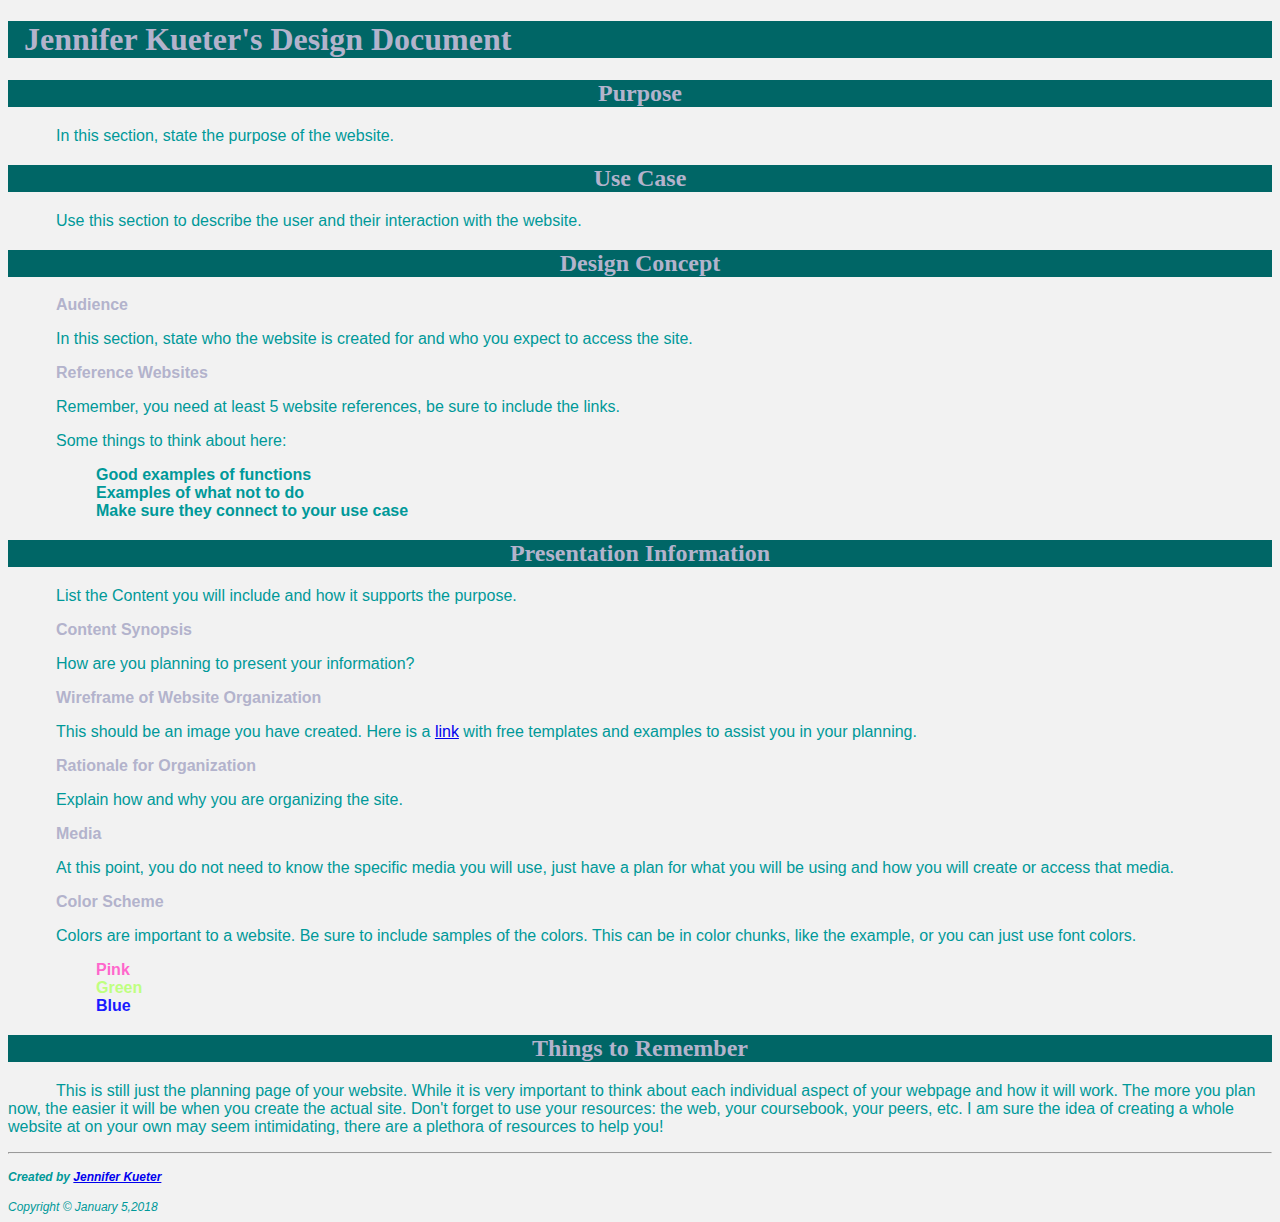
<file: designdocument.html>
<!DOCTYPE html>
<html lang="en">
<head>
<title>Jennifer Kueter's Design Document</title>
<meta charset="utf-8">
<style>
body { background-color:#f2f2f2;
       color:#009999;
       font-family:Arial, Verdana, sans-serif;
}
header { background-color:#006666;   
       color:#b3b3cc;
       font-family:Georgia, "Times New Roman", serif;
	   text-indent: 1em;
}
nav { word-spacing: 1em; }
h2 { background-color:#006666;
     color:#b3b3cc;
     font-family:Georgia, "Times New Roman", serif;
	 text-align: center; 
}
h3 { font-size:1.00em;
	color: #b3b3cc;
    text-indent: 3em; 
}
p { font-size:1.0em;
    text-indent: 3em; 
}
ul {font-weight:bold;
	 text-indent: 3em;
	 list-style-type: none; 
}
footer { font-style: italic;
         font-size: .75em;
		 
}
</style>
</head>
<body>
<header>
 <h1>Jennifer Kueter's Design Document</h1>
</header>

 <main>
 <h2>Purpose</h2>
 <p>In this section, state the purpose of the website.</p>
 
 <h2>Use Case</h2>
 <p>Use this section to describe the user and their interaction with the website.</p>
  
  <h2>Design Concept</h2>
  <h3>Audience</h3>
  <p>In this section, state who the website is created for and who you expect to access the site.</p>
  <h3>Reference Websites</h3>
  
  <p>Remember, you need at least 5 website references, be sure to include the links.</p> 
	  
 <p>Some things to think about here:</p>
  <ul>
	 <li>Good examples of functions<li>
	 <li>Examples of what not to do<li>
	 <li>Make sure they connect to your use case<li>
  </ul>
	  
 <h2>Presentation Information</h2>
  <p>List the Content you will include and how it supports the purpose.</p>
  
   <h3>Content Synopsis</h3>
   <p>How are you planning to present your information?</p>
   
   <h3>Wireframe of Website Organization</h3>
   <p>This should be an image you have created. Here is a  <a href="http://mockupbuilder.com/Gallery/Index/901">link</a> with free templates and examples to assist you in your planning.</p>
  
  
  <h3>Rationale for Organization</h3>
  <p>Explain how and why you are organizing the site.</p>
  
  <h3>Media</h3>
  <p>At this point, you do not need to know the specific media you will use, just have a plan for what you will be using and how you will create or access that media.</p>
  
  <h3>Color Scheme</h3>
  <p>Colors are important to a website.  Be sure to include samples of the colors.  This can be in color chunks, like the example, or you can just use font colors.</p>
  <ul>
  	<li><font color="#ff66cc">Pink</font>
	   <li><font color="#bfff80">Green</font>
		  <li><font color="#1a1aff">Blue</font>
  </ul>
 
 <h2>Things to Remember</h2>
 <p> This is still just the planning page of your website.  While it is very important to think about each individual aspect of your webpage and how it will work.  The more you plan now, the easier it will be when you create the actual site.  Don't forget to use your resources:  the web, your coursebook, your peers, etc.  I am sure the idea of creating a whole website at on your own may seem intimidating, there are a plethora of resources to help you!</p>

  
  </main>
  <hr>
<footer>
<h4> Created by <a href="mailto:kueterj@missouri.edu">Jennifer Kueter</a></h4>
Copyright &copy; January 5,2018
 
</footer>
</body>
</html>
</file>
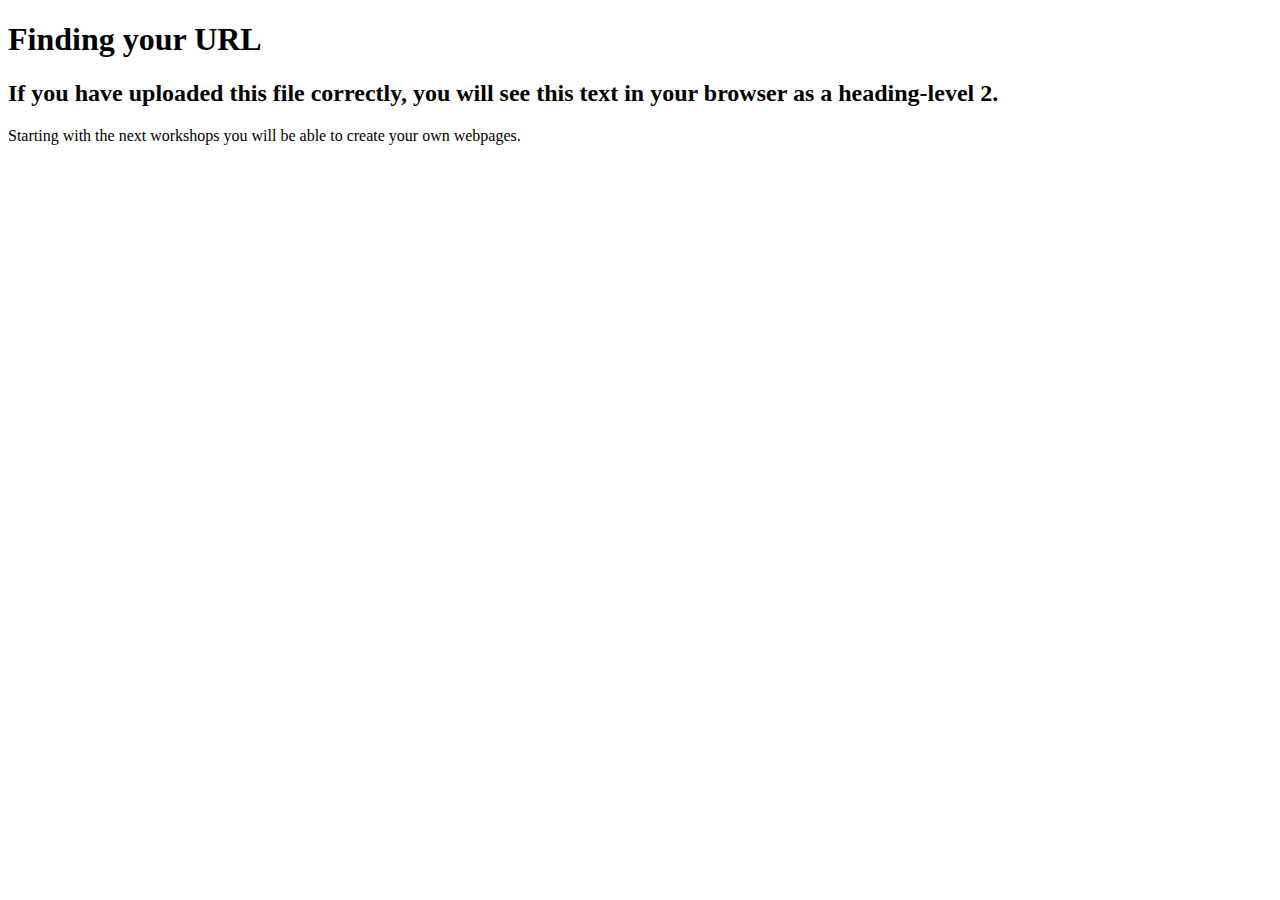
<file: test.html>
<!DOCTYPE html>
<html>
    
    <head>
        <meta charset="utf-8">
       <title>Finding Your URL</title>
        <meta name="description" content="Finding your URL in GitHub">
    </head>
    <body>
        
        <h1>Finding your URL</h1>
        <h2>If you have uploaded this file correctly, you will see this text in your browser as a heading-level 2.</h2>
        
        <p>
            Starting with the next workshops you will be able to create your own webpages.
        </p>
        
    
    </body>
</html>
</file>
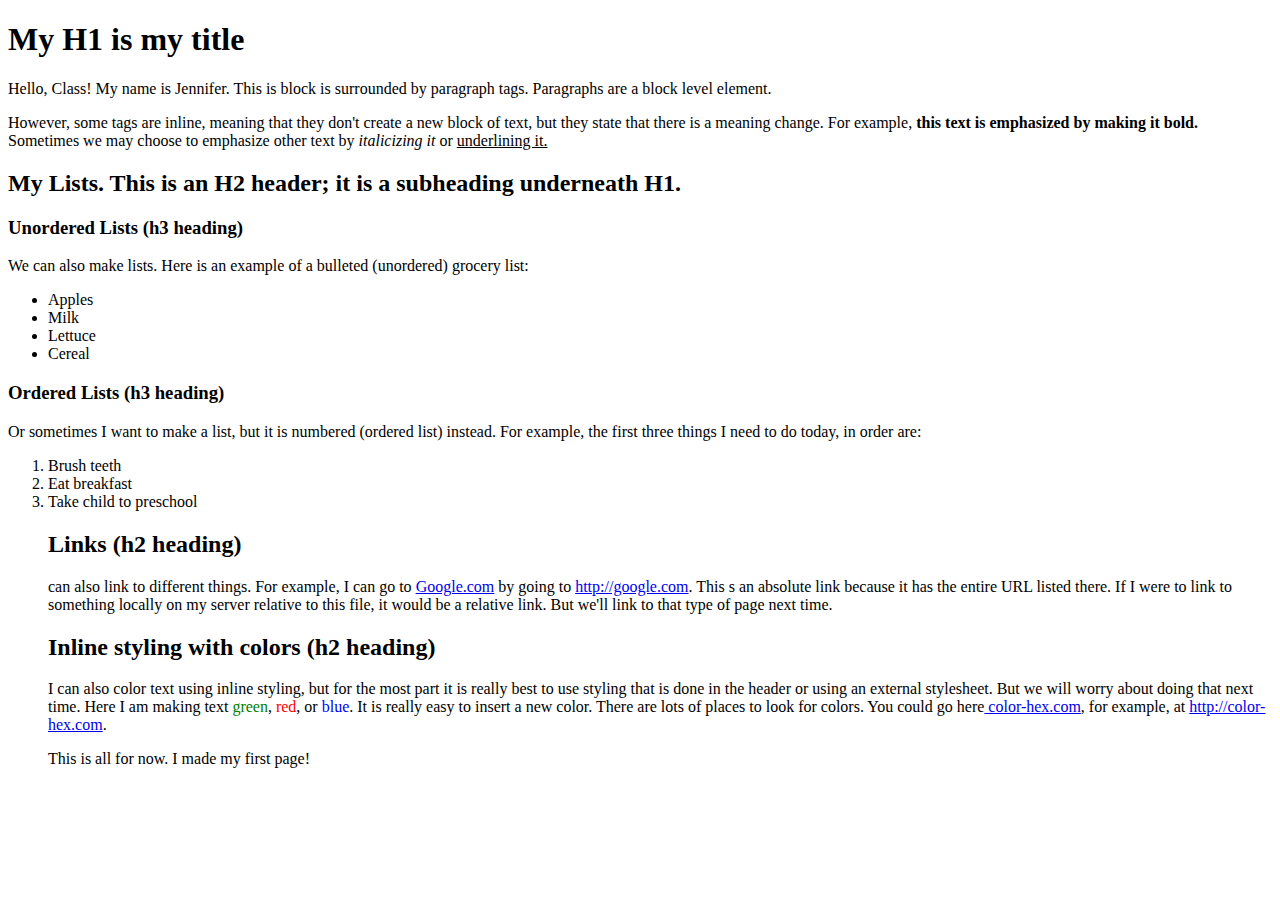
<file: unit2.html>
<!DOCTYPE html>
<html lang="en">
<head>
<title>My H1 is my title</title>
<meta charset="utf-8">
</head>
<body>
<h1> My H1 is my title </h1>	
<p>Hello, Class! My name is Jennifer. This is block is surrounded by paragraph tags. Paragraphs are a block level element.</p> 

<p>However, some tags are inline, meaning that they don't create a new block of text, but they state that there is a meaning change. For example, <b> this text is emphasized by making it bold.</b> Sometimes we may choose to emphasize other text by <i>italicizing it</i> or <u>underlining it.</u></p>

<h2>My Lists. This is an H2 header; it is a subheading underneath H1.</h2> 

<h3>Unordered Lists (h3 heading)</h3> 

<hl>We can also make lists. Here is an example of a bulleted (unordered) grocery list:</hl>
<ul>
<li>Apples</li>
<li>Milk</li>
<li>Lettuce</li>
<li>Cereal</li>
</ul>
<h3>Ordered Lists (h3 heading)</h3> 

<p>Or sometimes I want to make a list, but it is numbered (ordered list) instead. For example, the first three things I need to do today, in order are:</p>
<ol>
<li>Brush teeth</li>
<li>Eat breakfast</li>
<li>Take child to preschool</li>

<h2>Links (h2 heading)</h2>

<p> can also link to different things. For example, I can go to <a href="Google.com">Google.com</a> by going to <a href="http://google.com">http://google.com</a>. This s an absolute link because it has the entire URL listed there. If I were to link to something locally on my server relative to this file, it would be a relative link. But we'll link to that type of page next time.</p>

<h2>Inline styling with colors (h2 heading)</h2>

<p>I can also color text using inline styling, but for the most part it is really best to use styling that is done in the header or using an external stylesheet. But we will worry about doing that next time. Here I am making text<font color="green"> green</font>,<font color="red"> red</font>, or <font color="blue">blue</font>. It is really easy to insert a new color. There are lots of places to look for colors. You could go here<a href="color-hex.com"> color-hex.com</a>, for example, at <a href="http://color-hex.com">http://color-hex.com</a>.</p>

<p>This is all for now. I made my first page!</p>
</body>
</html>
</file>
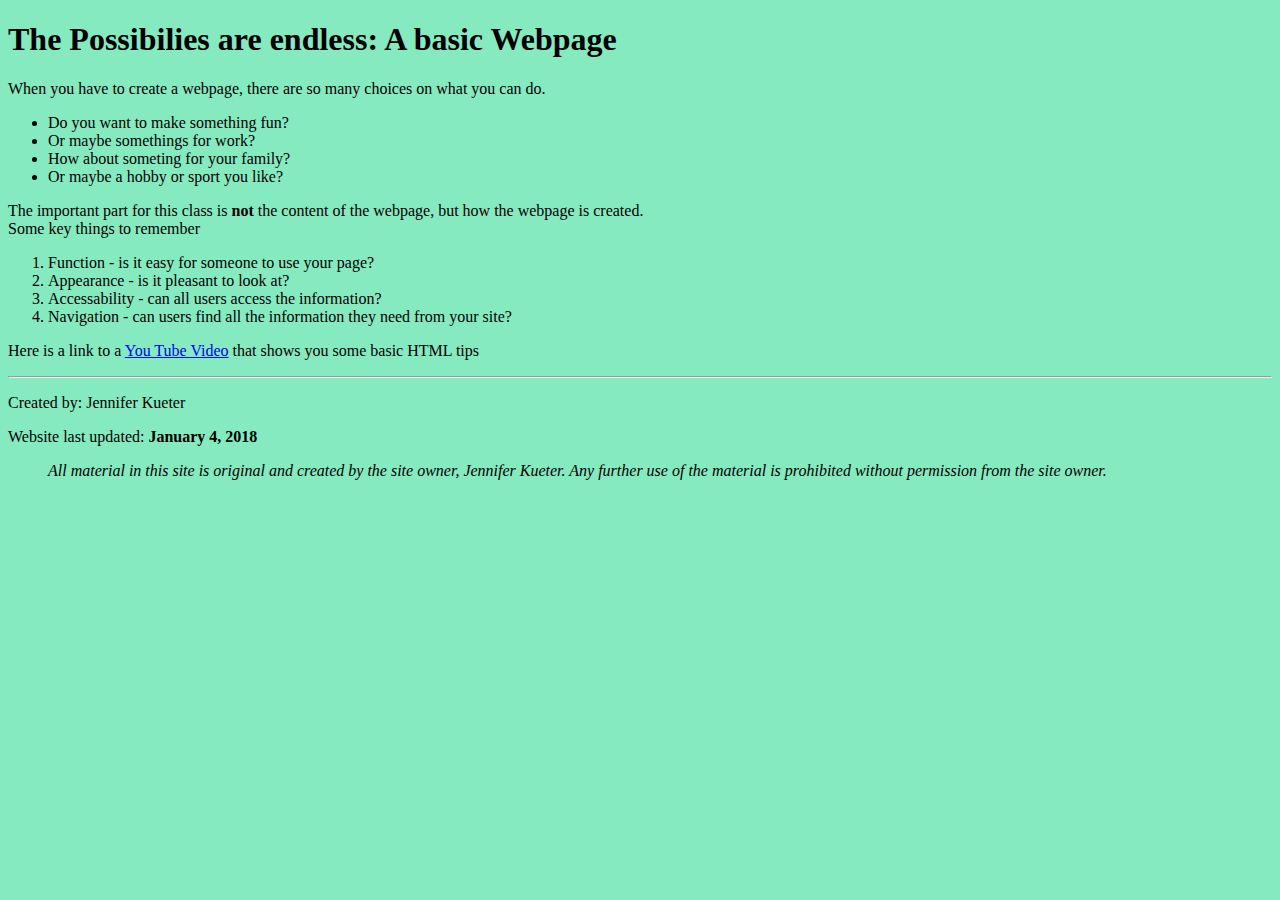
<file: unit3.html>
<!DOCTYPE html>
<html lang="en">
<head>
<title>The possibilies are endless: Basic Webpage</title>
<meta charset="utf-8">
<style>
body {background-color: #86EAC1;}
</style>	
</head>

<body>

<h1> The Possibilies are endless: A basic Webpage </h1>

<p>When you have to create a webpage, there are so many choices on what you can do. </p>
<ul>
<li>Do you want to make something fun?</li>
<li>Or maybe somethings for work?</li>
<li>How about someting for your family?</li>
<li>Or maybe a hobby or sport you like?</li>
 </ul>
 
<p> The important part for this class is <b>not</b> the content of the webpage, but how the webpage is created.<br> Some key things to remember </p>

<ol>
	<li>Function - is it easy for someone to use your page?</li>
	<li>Appearance -  is it pleasant to look at?</li>
	<li>Accessability - can all users access the information?</li>
	<li>Navigation - can users find all the information they need from your site?</li>
</ol>

<p>Here is a link to a <a href="https://www.youtube.com/watch?v=elgSXAB_fY8"> You Tube Video</a> that shows you some basic HTML tips</p>

<hr> 
<footer>
  <p>Created by: Jennifer Kueter<a href="mailto:kueterj@missouri.edu">
  </a></p>
  <p>Website last updated: <b>January 4, 2018</b></p>
  <blockquote><i>All material in this site is original and created by the site owner, Jennifer Kueter. Any further use of the material is prohibited without permission from the site owner.</i></blockquote>
</footer>
</body>
</html>
</file>
